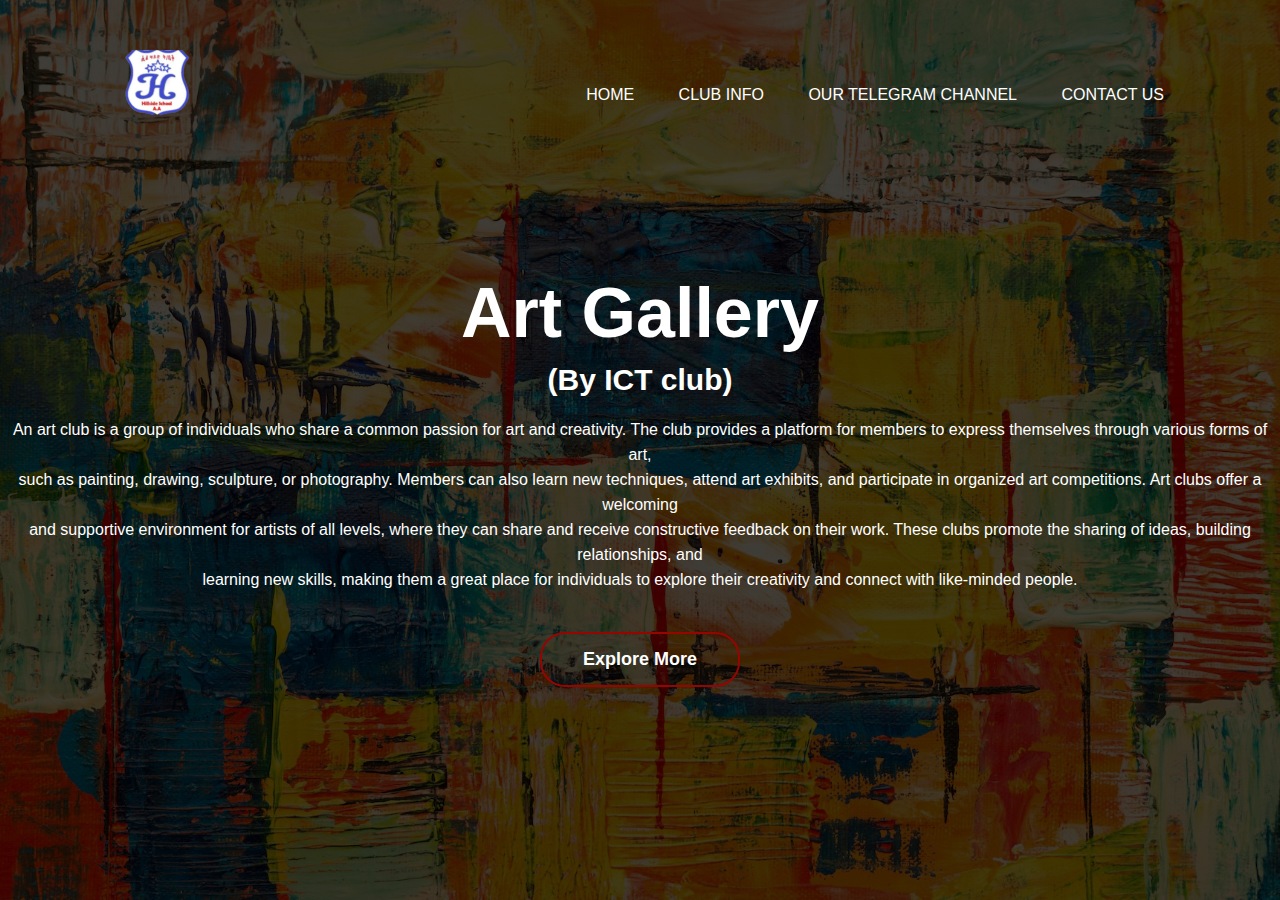
<file: index.html>
<!DOCTYPE html>
<html lang="en">
<head>
  <meta charset="UTF-8">
  <meta http-equiv="X-UA-Compatible" content="IE=edge">
  <meta name="viewport" content="width=device-width, initial-scale=1.0">
  <title>Art Gallery</title>
  <link rel="stylesheet" href="style.css">
</head>
<body>
  <div class="banner">
    <div class="navbar">
      <img src="logo.png">
      <ul>
        <li><a href="index.html">Home</a></li>
        <li><a href="#">Club info</a></li>
        <li><a href="https://t.me/+vPXKo4aZxVpjZjg0">Our Telegram Channel</a></li>
        <li><a href="Contact_us.html">Contact Us</a></li>
      </ul>
    </div>
    <div class="content">
      <h1>Art Gallery</h1>
      <h3>(By ICT club)</h3>
      <p>An art club is a group of individuals who share a common passion for art and creativity. The club provides a platform for members to express themselves through various forms of art, <br>
        such as painting, drawing, sculpture, or photography. Members can also learn new techniques, attend art exhibits, and participate in organized art competitions. Art clubs offer a welcoming<br> 
        and supportive environment for artists of all levels, where they can share and receive constructive feedback on their work. These clubs promote the sharing of ideas, building relationships, and<br>
         learning new skills, making them a great place for individuals to explore their creativity and connect with like-minded people.</p>
      <div><a href="gallery.html"><button type="button"><span></span> Explore More</button></a></div>
    </div>
    
  </div>
</body>
</html>
</file>
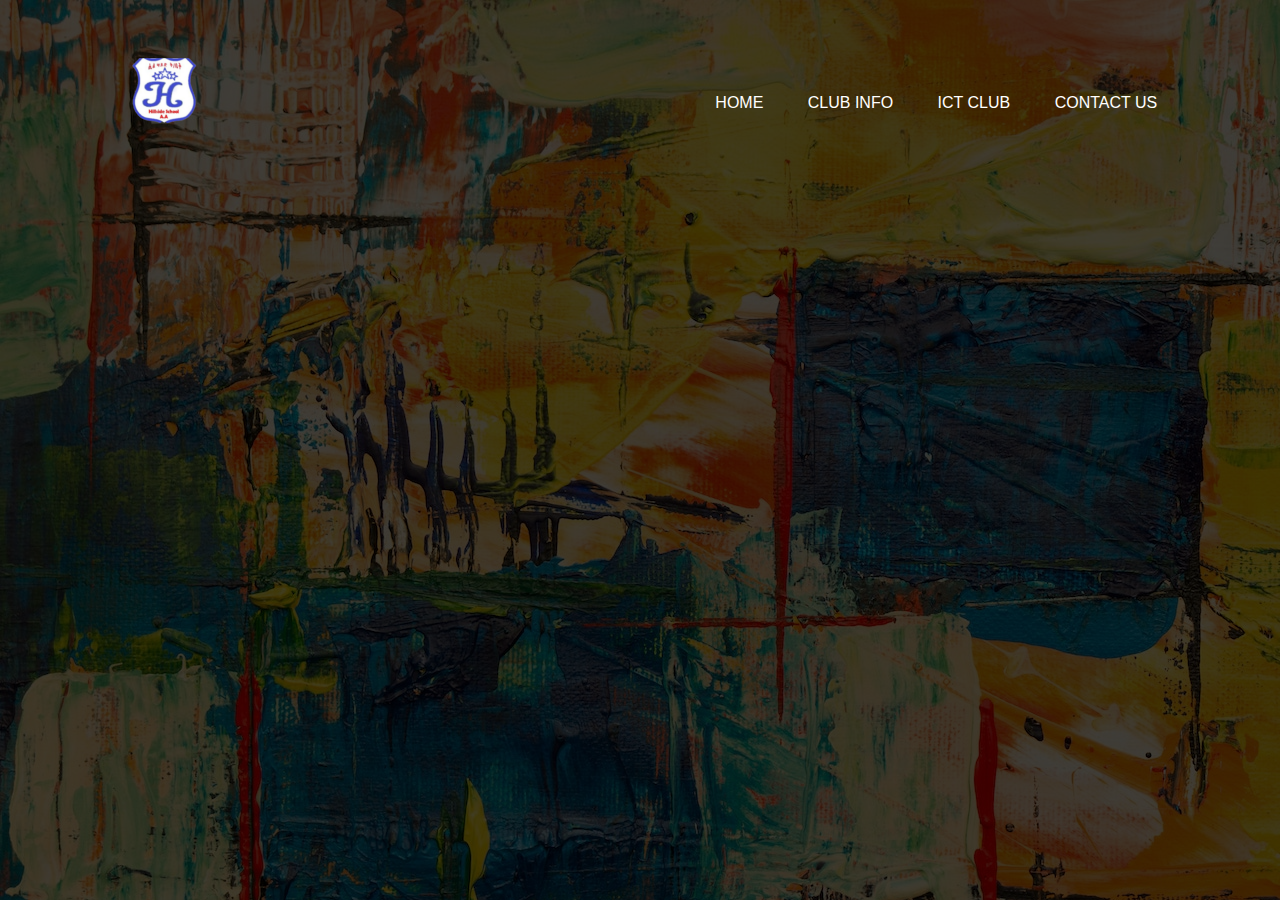
<file: Clube info.html>
<!DOCTYPE html>
<html lang="en">
<head>
  <meta charset="UTF-8">
  <meta http-equiv="X-UA-Compatible" content="IE=edge">
  <meta name="viewport" content="width=device-width, initial-scale=1.0">
  <title>Club Info</title>
  <link rel="stylesheet" href="clubinfo.css">
</head>
<body>
  <div class="navbar">
    <img src="logo.png">
    <ul>
      <li><a href="index.html">Home</a></li>
      <li><a href="Clube info.html">Club info</a></li>
      <li><a href="#">ICT Club</a></li>
      <li><a href="#">Contact Us</a></li>
    </ul>
  </div>
  
</body>
</html>
</file>
<file: style.css>
*{
  margin: 0;
  padding: 0;
  font-family: aral, sans-serif;
}
.banner{
  width: 100%;
  height: 100vh;
  background-image: linear-gradient(rgba(0,0,0,0.75), rgba(0,0,0,0.75)), url(bg.jpg);
  background-size: cover;
  background-position: center;
}
.navbar{
  width: 85%;
  margin: auto;
  padding: 35px 0;
  display: flex;
  align-items: center;
  justify-content: space-between;
}
.logo{
  width: 120px;
  cursor: pointer;
}
.navbar ul li{
  list-style: none;
  display: inline-block;
  margin: 0 20px;
  position: relative;
}
.navbar ul li a{
  text-decoration: none;
  color: white;
  text-transform: uppercase;
}
.navbar ul li a::after{
  content: '';
  height: 3px;
  width: 0;
  background: #960500;
  position: absolute;
  left: 0;
  bottom: -10px;
  transition: 0.5s;
}
.navbar ul li :hover::after{
  width: 100%;
}
.content{
  width: 100%;
  position: absolute;
  top: 50%;
  transform: translateY(-50%);
  text-align: center;
  color: white;
}
.content h1{
  font-size: 70px;
  margin-top: 80px;
}
.content h3{
  font-size: 30px;
  margin-top: 10px;
}

.content p{
  margin: 20px auto;
  font-weight: 100;
  line-height: 25px;
}
button{
  
  width: 200px;
  padding: 15px 0;
  text-align: center;
  margin: 20px 10px;
  border-radius: 25px;
  font-weight: bold;
  border: 2px solid #960500;
  background: transparent;
  color: white;
  cursor: pointer;
  position: relative;
  overflow: hidden;
  font-size: 18px;
}
span{
  background: #960500;
  height: 100%;
  width: 0;
  border-radius: 25px;
  position: absolute;
  left: 0;
  bottom: 0;
  z-index: -1;
  transition: 0.5s;
}
button:hover span{
  width: 100%;
}
button:hover{
  border: none;
}
</file>
<file: clubinfo.css>
body{
  font-family: sans-serif;
  background-image: linear-gradient(rgba(0,0,0,0.75), rgba(0,0,0,0.75)), url(bg.jpg);
}
.navbar{
  width: 85%;
  margin: auto;
  padding: 35px 0;
  display: flex;
  align-items: center;
  justify-content: space-between;
}
.navbar ul li{
  list-style: none;
  display: inline-block;
  margin: 0 20px;
  position: relative;
}
.navbar ul li a{
  text-decoration: none;
  color: white;
  text-transform: uppercase;
}
.navbar ul li a::after{
  content: '';
  height: 3px;
  width: 0;
  background: #960500;
  position: absolute;
  left: 0;
  bottom: -10px;
  transition: 0.5s;
}
.navbar ul li :hover::after{
  width: 100%;
}
</file>
